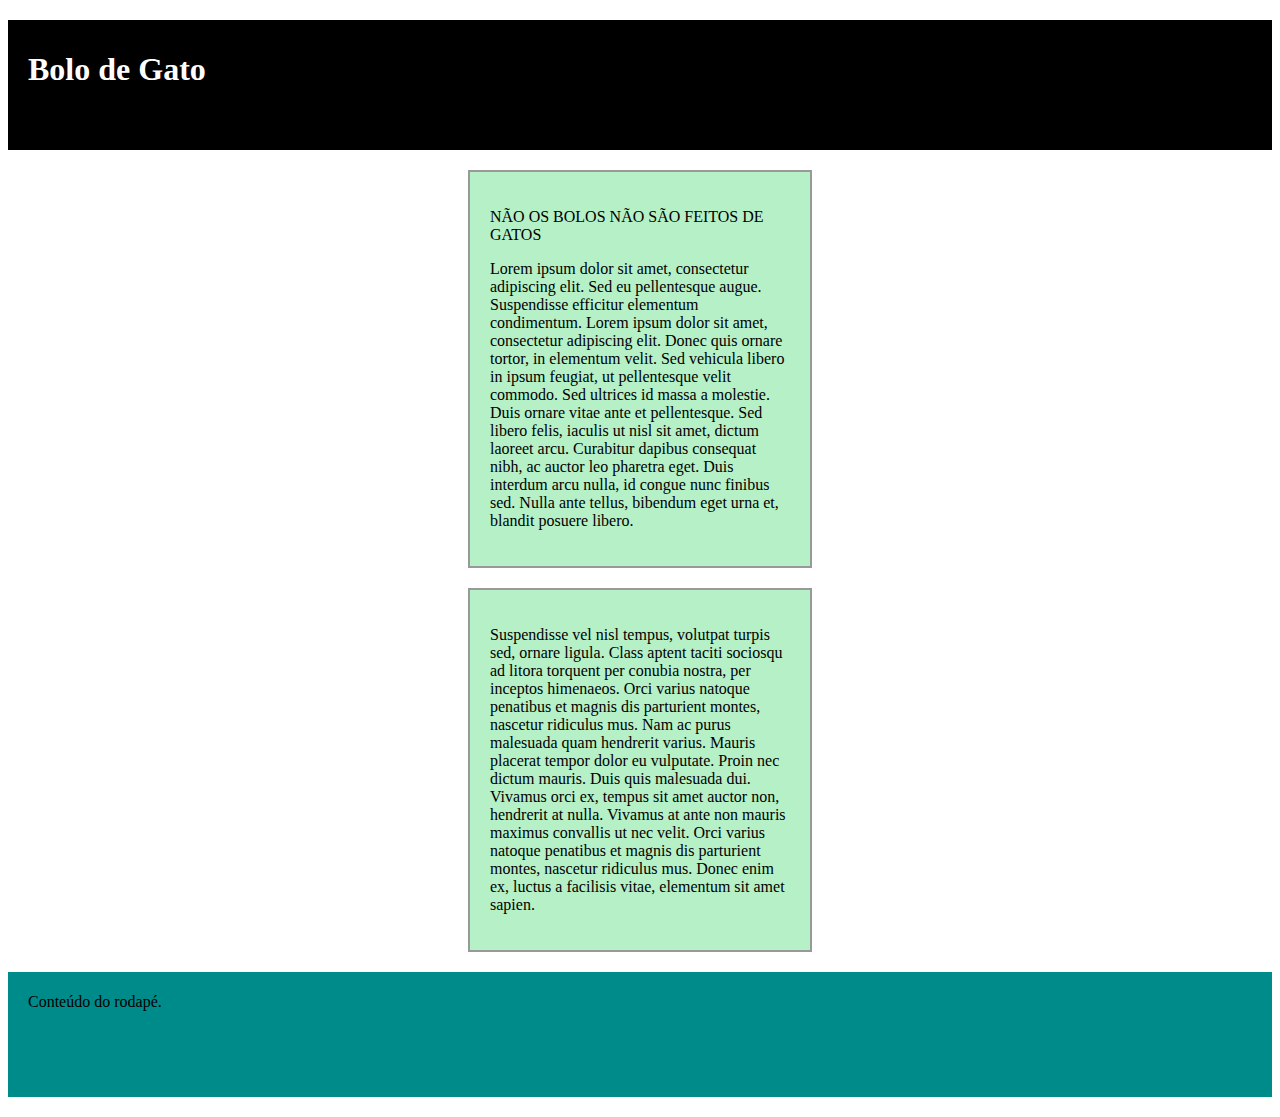
<file: C/teste.html>
<!DOCTYPE html>
<html lang="en">
<head>
    <meta charset="UTF-8">
    <meta name="viewport" content="width=device-width, initial-scale=1.0">
    <title>Tag HTML div</title>
    <style type="text/css">
        #cabecalho{
            background-color: black;
            width: auto;
            color: white;
            height: 120px;
            margin: 20px auto;
            padding-left:20px;
            padding-top:10px;
        }
        .centralizado {
            background-color: rgb(182, 240, 199);
            border: 2px solid #999;
            width: 300px;
            margin: 20px auto;
            padding: 20px;
        }
        #rodape{
            background-color:#008b8b;
            width: auto;
            color:black;
            height: 120px;
            margin: 20px auto;
            padding-left:20px;
            padding-top: 5px;
       }
      #alerta{
       font-size: 5em;
       font-family: serif;
       color:#008000;
       text-align: center;
       animation: animate 1.5s linear infinite;
      }
    </style>     
</head>
<body>
    <div id="cabecalho">
        <h1>Bolo de Gato</h1>
    </div> 
    <div id="conteudo">
        <div id="primeiroConteudo" class="centralizado">
            <p class="alerta"> NÃO OS BOLOS NÃO SÃO FEITOS DE GATOS<p>
            <p>Lorem ipsum dolor sit amet, consectetur adipiscing elit. 
                Sed eu pellentesque augue. Suspendisse efficitur elementum condimentum. 
                Lorem ipsum dolor sit amet, consectetur adipiscing elit. Donec quis ornare 
                tortor, in elementum velit. Sed vehicula libero in ipsum feugiat, 
                ut pellentesque velit commodo. Sed ultrices id massa a molestie. 
                Duis ornare vitae ante et pellentesque. Sed libero felis, iaculis ut nisl 
                sit amet, dictum laoreet arcu. Curabitur dapibus consequat nibh, ac auctor 
                leo pharetra eget. Duis interdum arcu nulla, id congue nunc finibus sed. 
                Nulla ante tellus, bibendum eget urna et, blandit posuere libero.</p>
        </div> 
        <div id="segundoConteudo" class="centralizado">
            <p>Suspendisse vel nisl tempus, volutpat turpis sed, ornare ligula. 
                Class aptent taciti sociosqu ad litora torquent per conubia nostra, 
                per inceptos himenaeos. Orci varius natoque penatibus et magnis dis 
                parturient montes, nascetur ridiculus mus. Nam ac purus malesuada quam 
                hendrerit varius. Mauris placerat tempor dolor eu vulputate. 
                Proin nec dictum mauris. Duis quis malesuada dui. Vivamus orci ex, 
                tempus sit amet auctor non, hendrerit at nulla. Vivamus at ante non 
                mauris maximus convallis ut nec velit. Orci varius natoque penatibus 
                et magnis dis parturient montes, nascetur ridiculus mus. Donec enim ex, 
                luctus a facilisis vitae, elementum sit amet sapien.</p>
        </div>        
    </div> 
    <div id="rodape">
        <p>Conteúdo do rodapé.</p>
    </div>
</body>
</html>
</file>
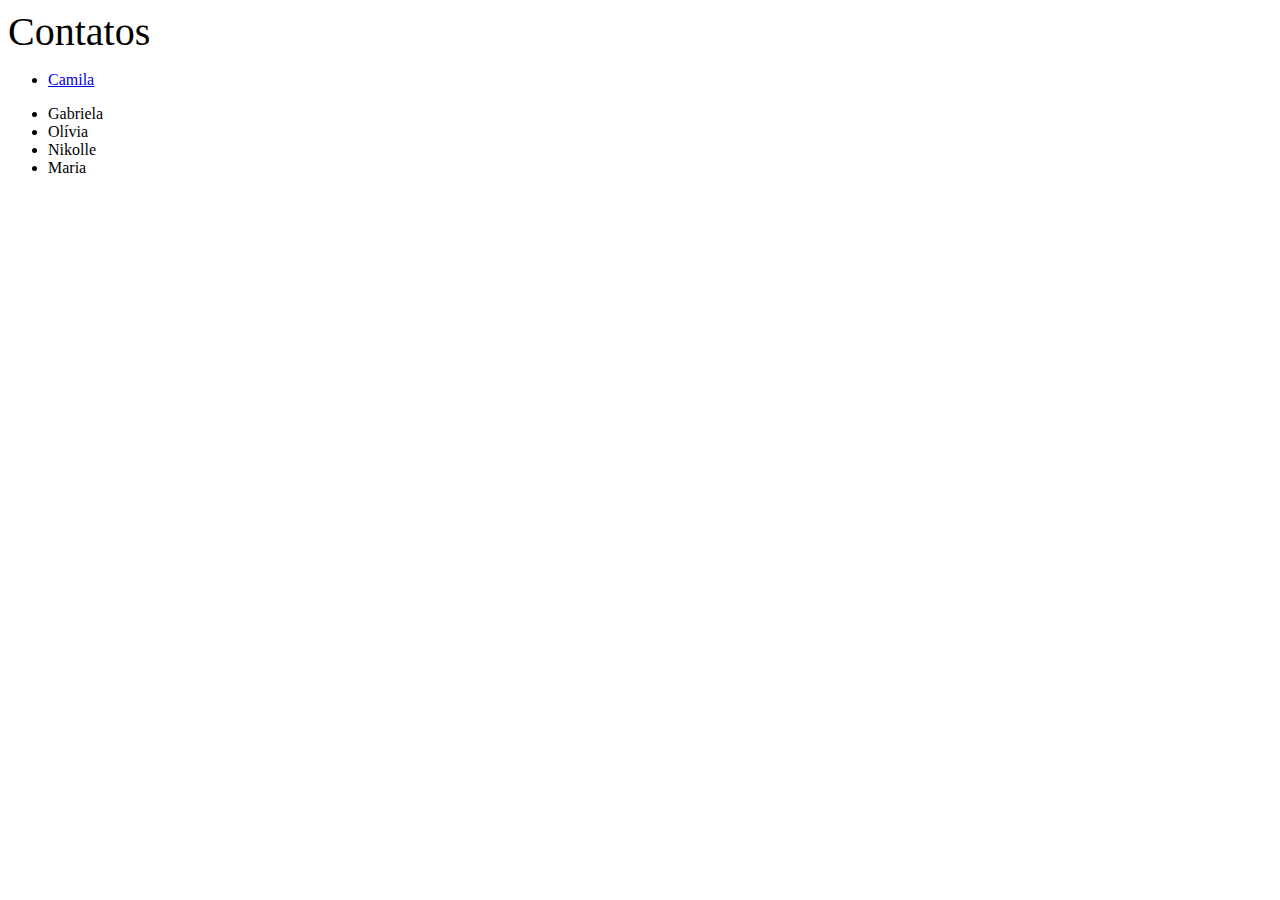
<file: C/site/contatos.html>
<!DOCTYPE html>
<html lang="pt-br">

<head>
		<meta charset="UTF-8">
		<title> Contatos - Bolo de Gatos </title>
		<meta name="viewport" content="width=device-width, initial-scale=1.0, maximum-scale=1.0">

</head>
<style>
	.cntt{
		font-size: 40px;
	}
</style>

<body>
	<h class="cntt">Contatos</h>
	<ul>
		<li><a href="mailto:someone@example.com">Camila</a></p></li> 
		<li>Gabriela</li> 
		<li>Olívia</li> 
		<li>Nikolle</li> 
		<li>Maria</li> 
	</ul>

</body>
</file>
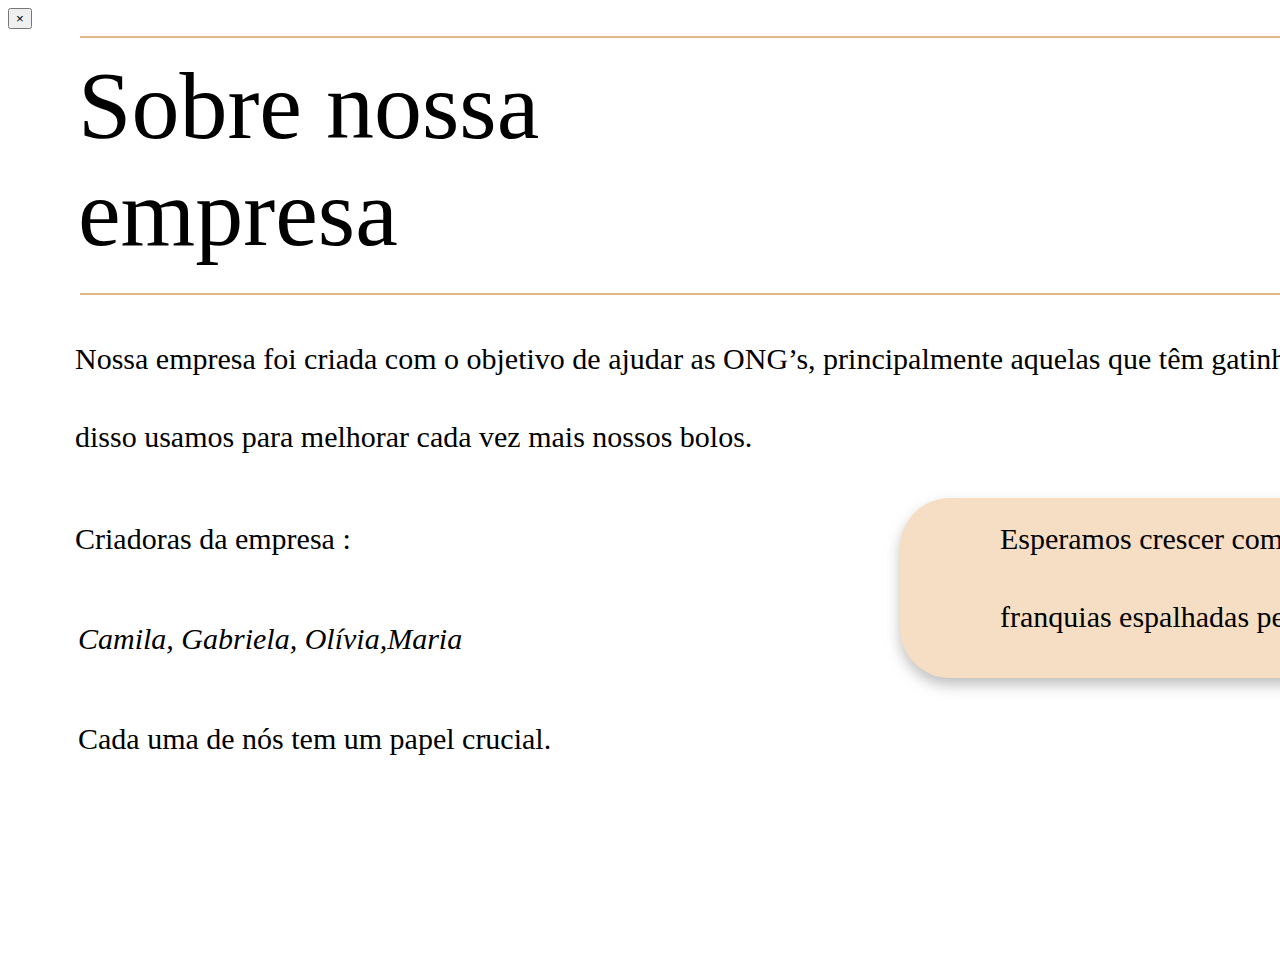
<file: C/site/sobre.html>
<!DOCTYPE html>
<html lang="pt-br">

<head>
		<meta charset="UTF-8">
		<title> Sobre a empresa - Bolo de Gatos </title>
		<meta name="viewport" content="width=device-width, initial-scale=1.0, maximum-scale=1.0">

</head>

<style>
	.sobre{
		position: absolute;
		width: 711px;
		height: 202px;
		left: 78px;
		top: 52px;

		font-family: 'Comfortaa';
		font-style: normal;
		font-weight: 400;
		font-size: 96px;
		line-height: 107px;
	}

	.oqsomos{
		position: absolute;
		width: 1757px;
		height: 178px;
		left: 75px;
		top: 290px;

		font-family: 'Sarala';
		font-style: normal;
		font-weight: 400;
		font-size: 30px;
		line-height: 78px;

	}

	.criadores{
		position: absolute;
		width: 1156px;
		height: 109px;
		left: 75px;
		top: 500px;

		font-family: 'Sarala';
		font-style: normal;
		font-weight: 400;
		font-size: 30px;
		line-height: 78px;

	}

	.nos{
		position: absolute;
		width: 1081px;
		height: 68px;
		left: 78px;
		top: 600px;

		font-family: 'Sarala';
		font-style: normal;
		font-weight: 400;
		font-size: 30px;
		line-height: 78px;
	}

	.papel{
		position: absolute;
		width: 977px;
		height: 211px;
		left: 78px;
		top: 700px;

		font-family: 'Sarala';
		font-style: normal;
		font-weight: 400;
		font-size: 30px;
		line-height: 78px;
	}


	.linha{
		position: absolute;
		width: 1800px;
		height: 0px;
		left: 80px;
		top: 28.06px;
		border: 1px solid #DEB887;
	}

	.linha2{
		position: absolute;
		width: 1800px;
		height: 0px;
		left: 80px;
		top: 284.5px;	
		border: 1px solid #DEB887;
	}

	.linha3{
		position: absolute;
		width: 720px;
		height: 480;
		left: 900px;
		top: 490px;
		border: 90px solid #f5dec3;
		border-radius: 50px;
		filter: drop-shadow(0px 7px 7px rgba(0, 0, 0, 0.25));

	
	}

     .crescer{
		position: absolute;
		width: 716px;
		height: 470px;
		left: 1000px;
		top: 500px;

		font-family: 'Sarala';
		font-style: normal;
		font-weight: 400;
		font-size: 30px;
		line-height: 78px;
		
	}

	

</style>

<body>
	<div class="modal-dialog modal-dialog-center cart-preview-dialog" data-cart-modal-dialog=" " style="margin-top: 0px; margin-left: 0px;">
        <div class="modal-content">
            <div class="modal-header cart-preview-header">
            <button type="button" class="close" data-dismiss="modal" aria-label="Close" id="modal-close-button">
                <span aria-hidden="true">×</span>
            </button>
<div class ="sobre"> Sobre nossa empresa </div>

<p class="oqsomos"> Nossa empresa foi criada com o objetivo de ajudar as ONG’s, principalmente aquelas que têm gatinhos. Com o dinheiro, fazemos doações, além disso usamos para melhorar cada vez mais nossos bolos. </p>

<p2 class="criadores"> Criadoras da empresa :</p2>

<p3 class="nos"> <em>Camila, Gabriela, Olívia,Maria</em> </p3>

<p4 class="papel"> Cada uma de nós tem um papel crucial.  </p4>

<hr class="linha3">

<p5 class="crescer">  Esperamos crescer com nossa empresa e termos várias franquias espalhadas pelo Brasil. </p5>

<hr class="linha">
<hr class="linha2">







</body>
</file>
